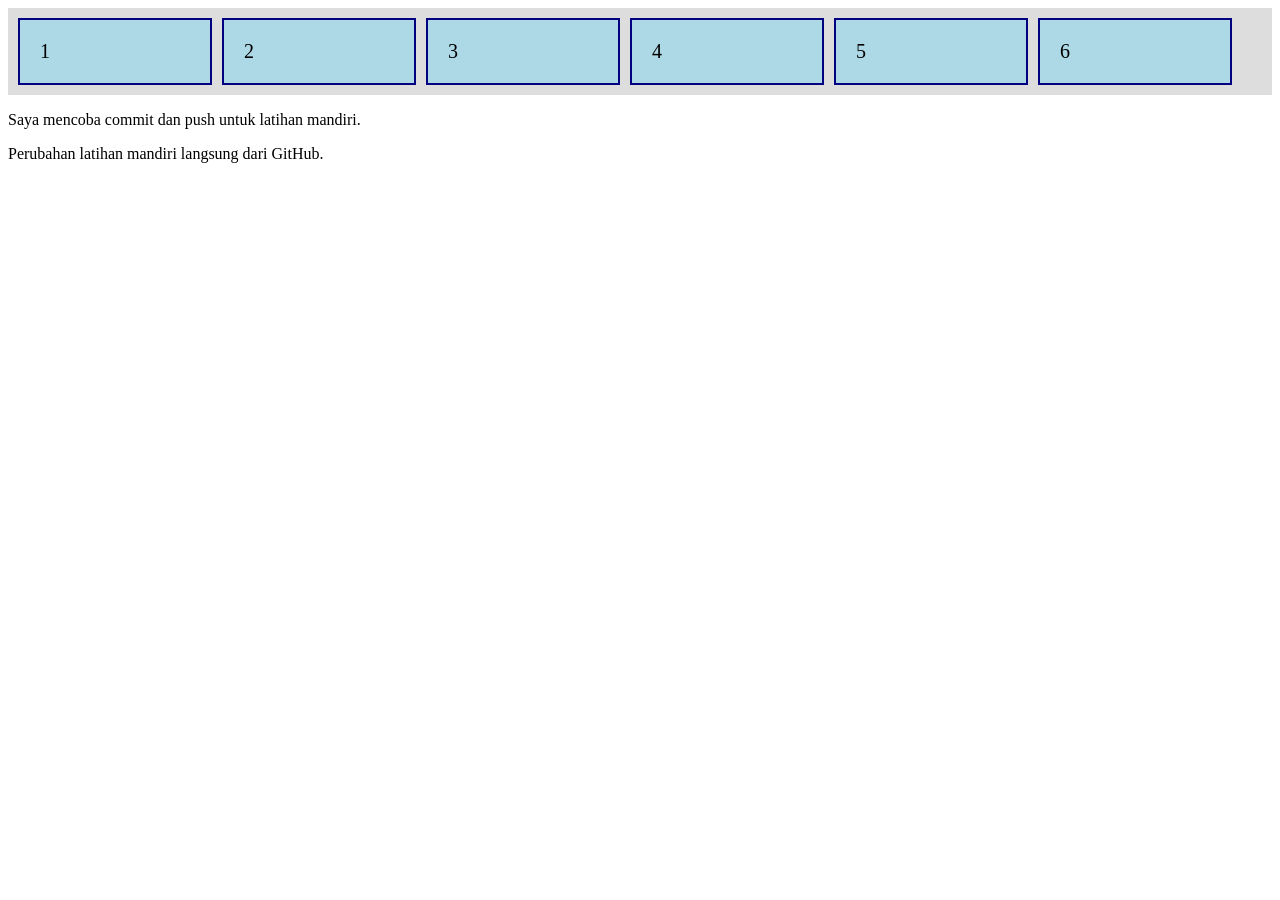
<file: index.html>
<!DOCTYPE html>
<html lang="id">
<head>
    <meta charset="UTF-8">
    <meta name="viewport" content="width=device-width, initial-scale=1.0">
    <title>Latihan Flexbox</title>
    <link rel="stylesheet" href="style.css">
</head>
<body>
    <div class="container">
        <div class="item">1</div>
        <div class="item">2</div>
        <div class="item">3</div>
        <div class="item">4</div>
        <div class="item">5</div>
        <div class="item">6</div>
    </div>
<p>Saya mencoba commit dan push untuk latihan mandiri.</p>
<p>Perubahan latihan mandiri langsung dari GitHub.</p>
</body>
</html>
</file>
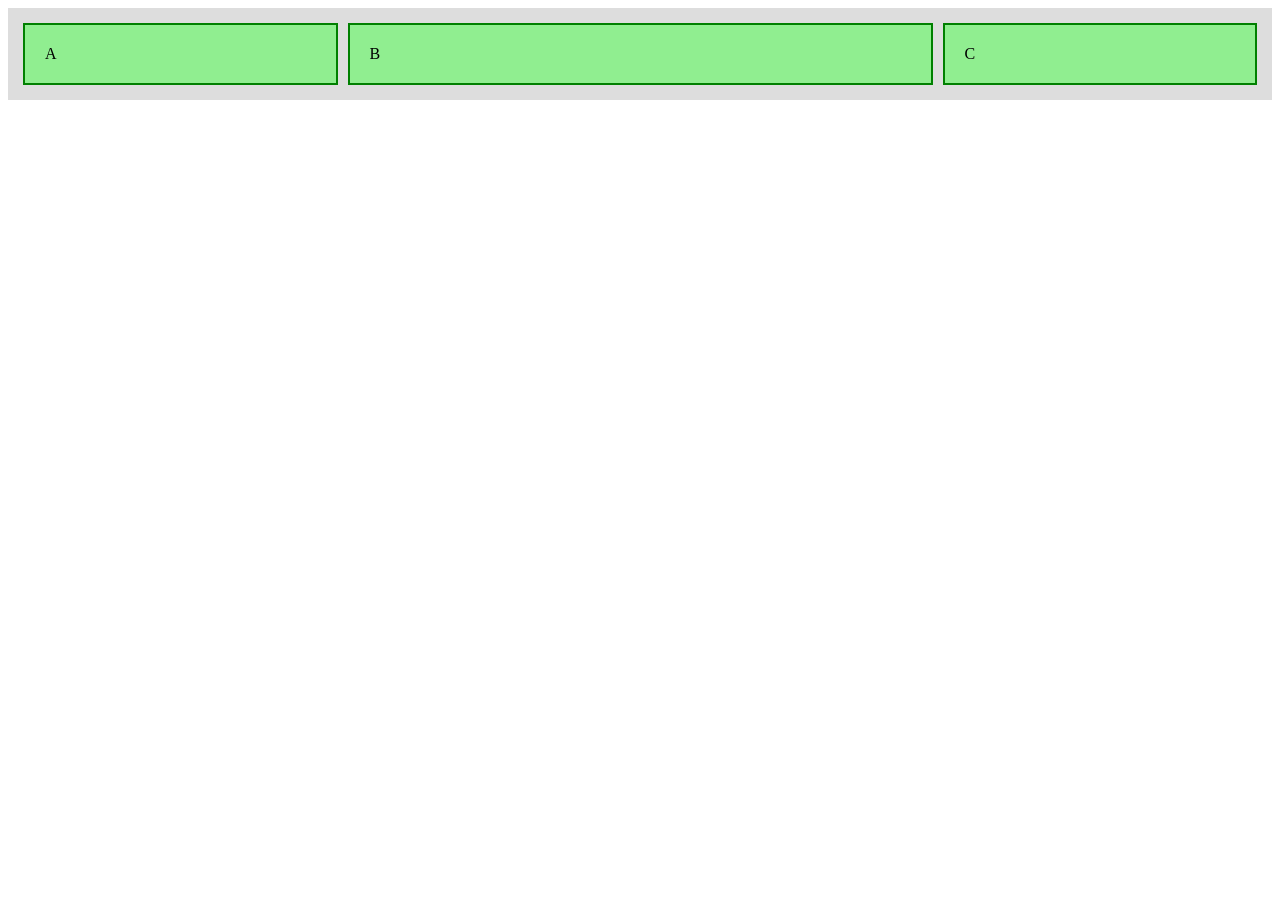
<file: flex-item.html>
<!DOCTYPE html>
<html lang="id">
<head>
    <meta charset="UTF-8">
    <title>Flex Item</title>
    <link rel="stylesheet" href="flex-item.css">
</head>
<body>
    <div class="container">
        <div class="item a">A</div>
        <div class="item b">B</div>
        <div class="item c">C</div>
    </div>
</body>
</html>
</file>
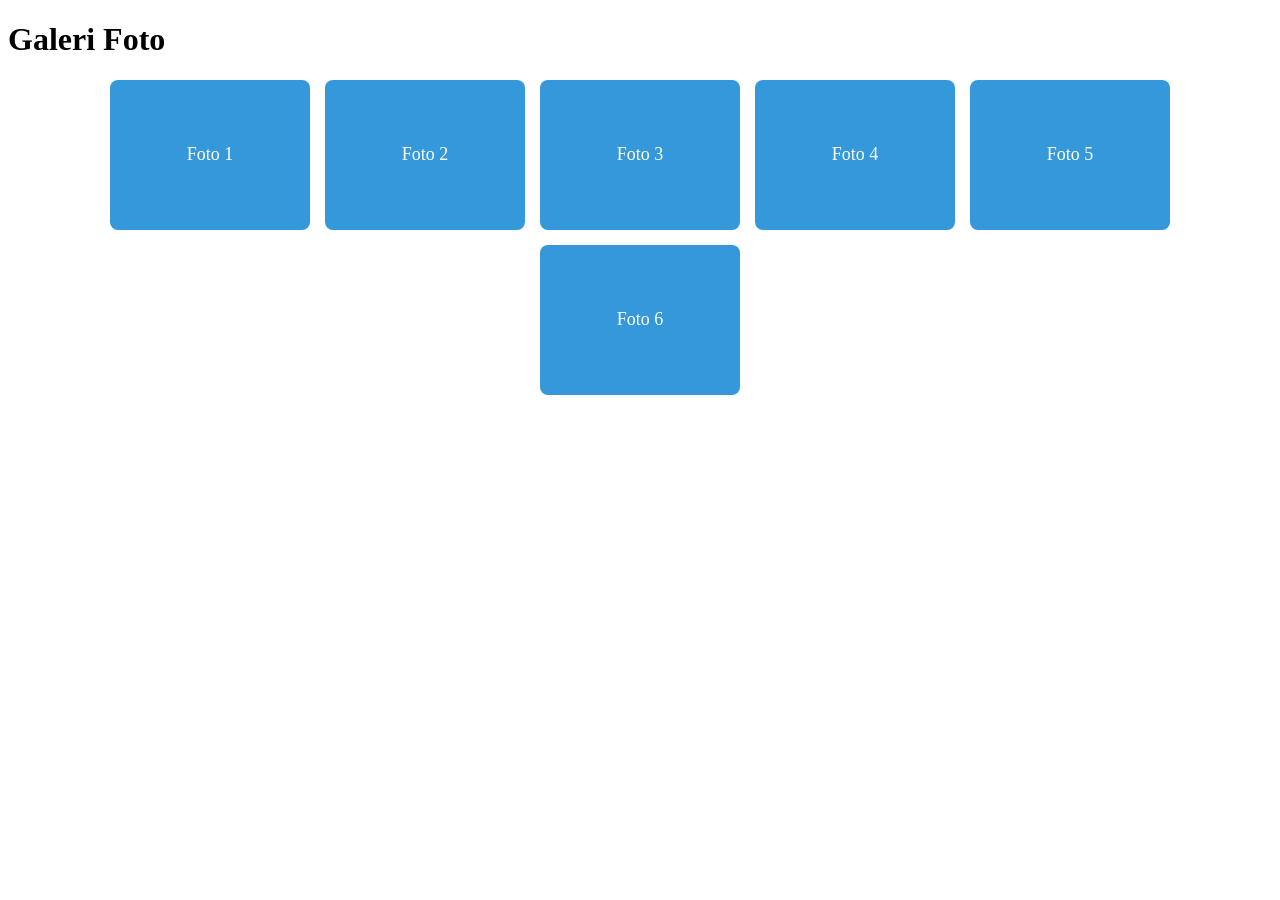
<file: galeri.html>
<!DOCTYPE html>
<html lang="id">
<head>
    <meta charset="UTF-8">
    <title>Galeri Flexbox</title>
    <link rel="stylesheet" href="galeri.css">
</head>
<body>
    <h1>Galeri Foto</h1>
    <div class="galeri">
        <div class="foto">Foto 1</div>
        <div class="foto">Foto 2</div>
        <div class="foto">Foto 3</div>
        <div class="foto">Foto 4</div>
        <div class="foto">Foto 5</div>
        <div class="foto">Foto 6</div>
    </div>
</body>
</html>
</file>
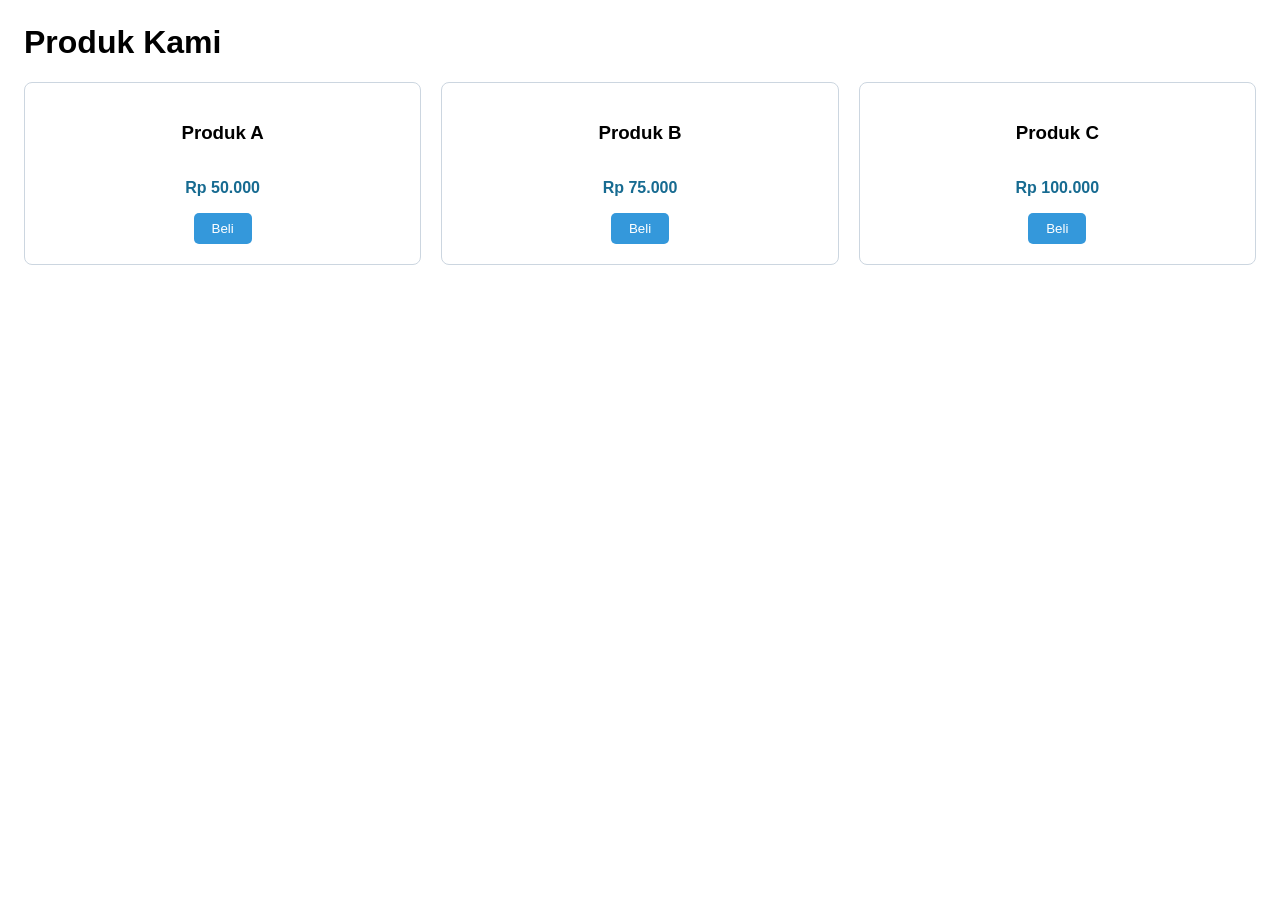
<file: produk.html>
<!DOCTYPE html><html lang="id"><head><meta charset="UTF-8"><meta name="viewport" content="width=device-width, initial-scale=1"><title>Produk Kami</title><link rel="stylesheet" href="produk.css"></head><body><h1>Produk Kami</h1><div class="produk-list">
    <div class="kartu">
        <h3>Produk A</h3>
        <p class="harga">Rp 50.000</p>
        <button>Beli</button>
    </div>
    <div class="kartu">
        <h3>Produk B</h3>
        <p class="harga">Rp 75.000</p>
        <button>Beli</button>
    </div>
    <div class="kartu">
        <h3>Produk C</h3>
        <p class="harga">Rp 100.000</p>
        <button>Beli</button>
    </div>
</div>
</body></html>
</file>
<file: style.css>
.container {
    display: flex;
    flex-wrap: wrap;
    gap: 10px;
    background-color: #ddd;
    padding: 10px;
}

.item {
    background-color: lightblue;
    border: 2px solid navy;
    width: 150px;
    padding: 20px;
    font-size: 20px;
}
</file>
<file: flex-item.css>
.container {
    display: flex;
    background-color: #ddd;
    padding: 10px;
}

.item {
    background-color: lightgreen;
    border: 2px solid green;
    padding: 20px;
    margin: 5px;
}

/* Item A mengambil 1 bagian */
.a { flex: 1; }

/* Item B mengambil 2 bagian (dua kali lebih besar dari A) */
.b { flex: 2; }

/* Item C mengambil 1 bagian */
.c { flex: 1; }
</file>
<file: galeri.css>
.galeri {
    display: flex;
    flex-wrap: wrap;
    gap: 15px;
    justify-content: center;
}

.foto {
    width: 200px;
    height: 150px;
    background-color: #3498db;
    color: white;
    display: flex;
    justify-content: center;
    align-items: center;
    border-radius: 8px;
    font-size: 18px;
}
</file>
<file: produk.css>
body { font-family: Arial, sans-serif; margin: 24px; }
.produk-list { display: flex; justify-content: space-between; gap: 20px; }
.kartu { display: flex; flex-direction: column; align-items: center; flex: 1; padding: 20px; border: 1px solid #ccd6e0; border-radius: 8px; }
.harga { color: #176b91; font-weight: bold; }
button { padding: 8px 18px; background: #3498db; color: white; border: 0; border-radius: 5px; }
</file>
